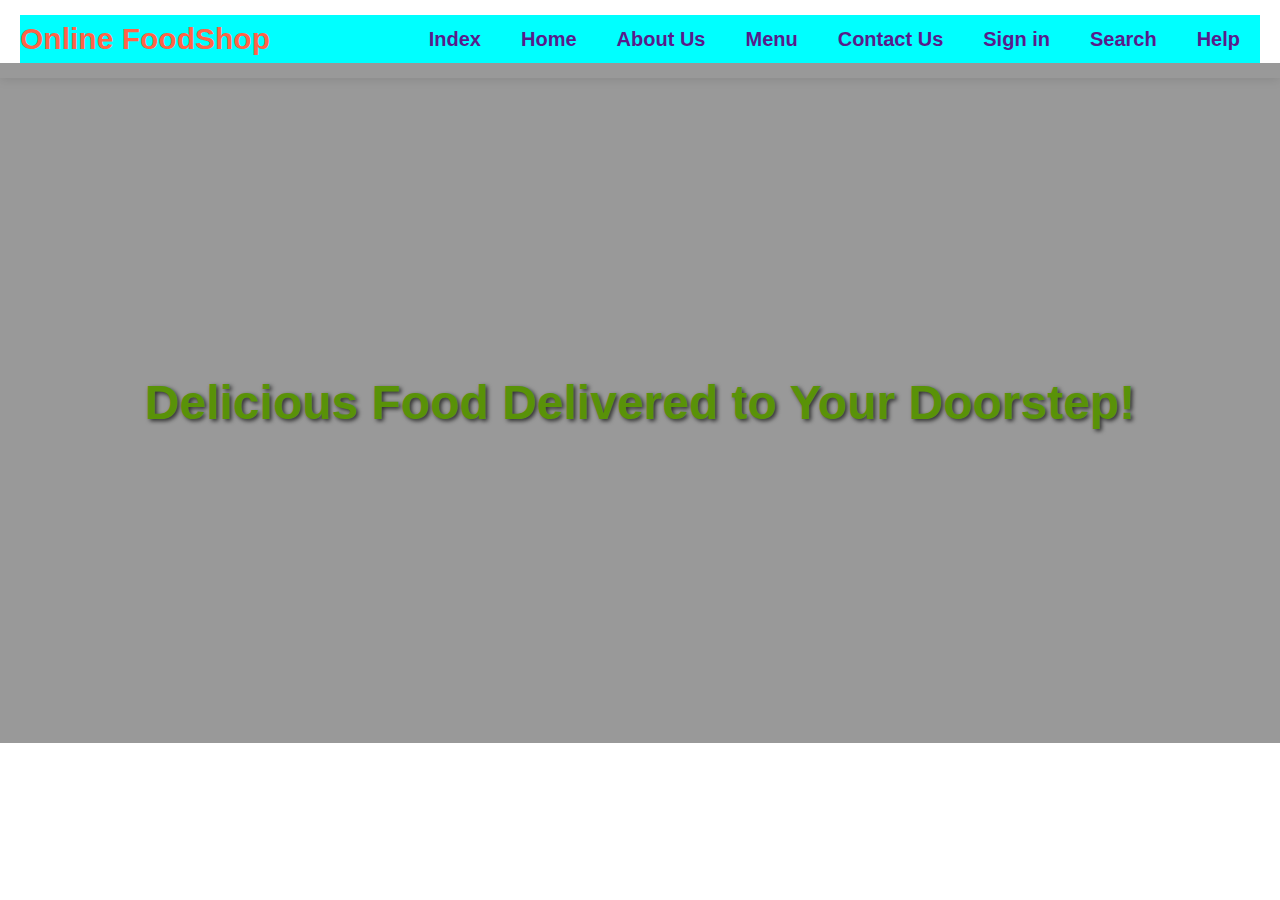
<file: index.html>
<!DOCTYPE html>
<html lang="en">
<head>
    <meta charset="UTF-8">
    <meta name="viewport" content="width=device-width, initial-scale=1.0">
    <title>Online Food</title>
    <link rel="stylesheet" href="styles.css">
</head>
<body>
   
    <header>
        <div class="navbar">
            <h1 id="online">Online FoodShop</h1>
            <nav>
                <ul>
                    <li><a href="index.html">Index</a></li>
                    <li><a href="home.html">Home</a></li>
                    <li><a href="about.html">About Us</a></li>
                    <li><a href="menu.html">Menu</a></li>
                    <li><a href="contact.html">Contact Us</a></li>
                    <li><a href="signin.html">Sign in</a></li>
                    <li><a href="search.html">Search</a></li>
                    <li><a href="help.html">Help</a></li>
                </ul>
            </nav>
        </div>
        
    </header>
    <main>
        <div class="hero-image">
            <h2 id="para">Delicious Food Delivered to Your Doorstep!</h2>
        </div>
    </main>
</body>
</html>
</file>
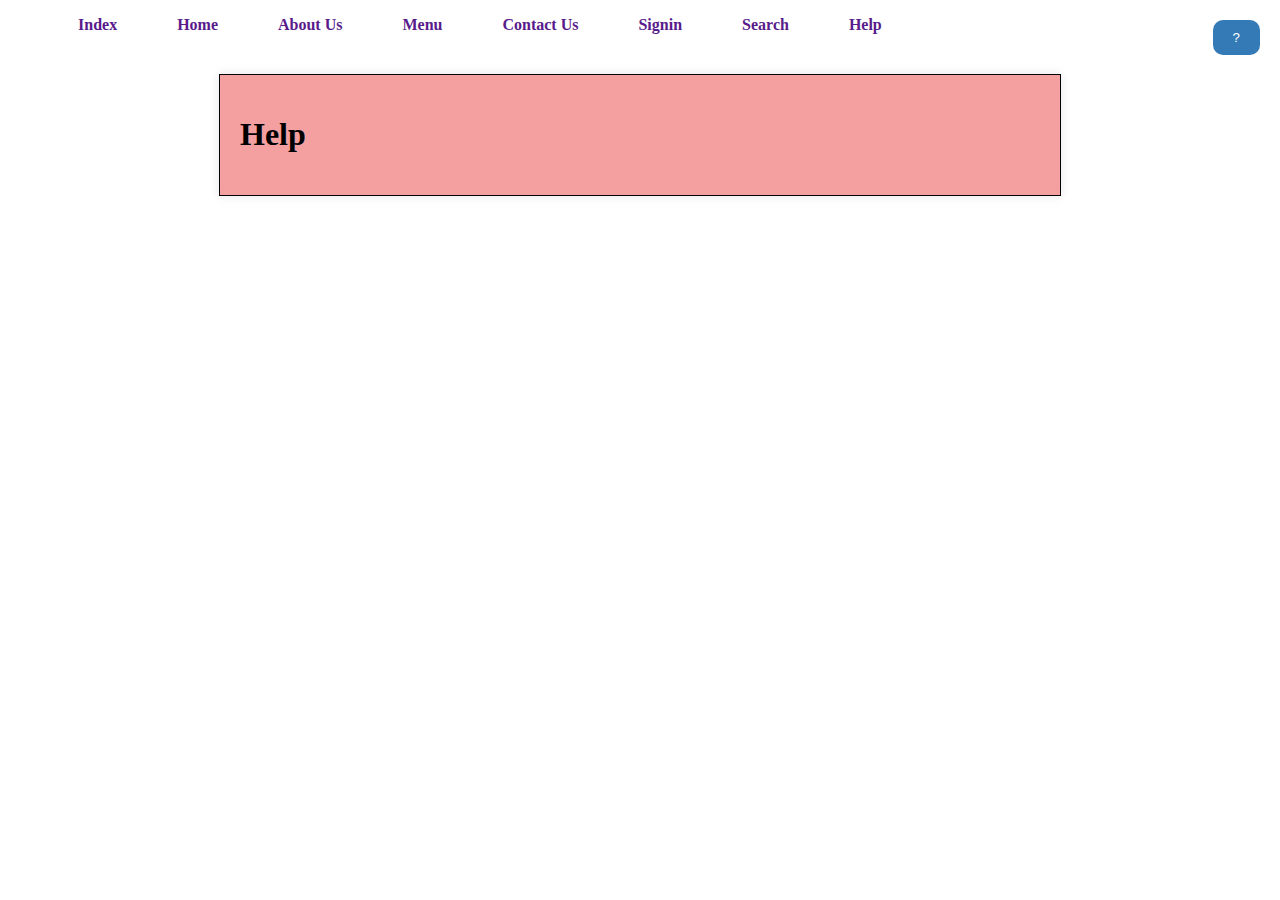
<file: help.html>
<!-- help.html -->
<!DOCTYPE html>
<html>
<head>
	<title>Help</title>
	<link rel="stylesheet" href="help.css">
</head>
<body>

	<nav>
		<ul>
			<li><a href="index.html">Index</a></li>
			<li><a href="home.html">Home</a></li>
			<li><a href="about.html">About Us</a></li>
			<li><a href="menu.html">Menu</a></li>
			<li><a href="contact.html">Contact Us</a></li>
			<li><a href="signin.html">Signin</a></li>
			<li><a href="search.html">Search</a></li>
			<li><a href="help.html">Help</a></li>
		</ul>
	</nav>

	<div class="help-container">
		<h1>Help</h1>
		<button id="open-help">?</button>
		<div id="help-content" style="display:none;">
			<h2>Frequently Asked Questions</h2>
			<ul>
				<li>Q: How do I place an order?</li>
				<li>A: Click on the "Order Now" button and follow the prompts.</li>
				<li>Q: What forms of payment do you accept?</li>
				<li>A: We accept Visa, Mastercard, and PayPal.</li>
				<li>Q: How long does delivery take?</li>
				<li>A: Delivery times vary depending on location.</li>
			</ul>
			<h2>Contact Us</h2>
			<p>Email: salipelasusmitha@gmail.com</p>
			<p>Phone: 8688113214</p>
		</div>
	</div>
	<script src="help.js"></script>
</body>
</html>
</file>
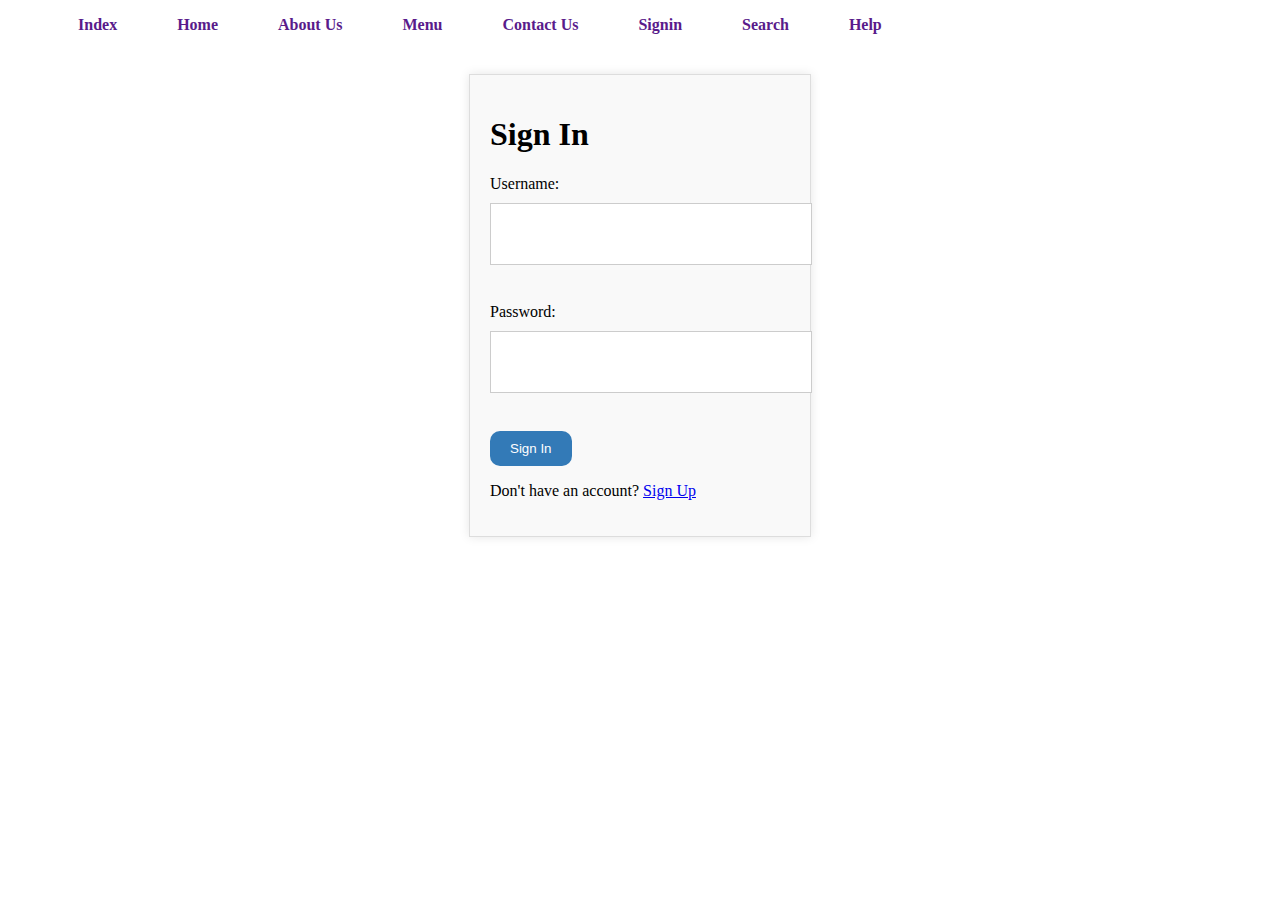
<file: signin.html>
<!-- signin.html -->
<!DOCTYPE html>
<html>
<head>
	<title>Sign In</title>
	<link rel="stylesheet" href="signin.css">
</head>
<body>

	<nav>
		<ul>
			<li><a href="index.html">Index</a></li>
			<li><a href="home.html">Home</a></li>
			<li><a href="about.html">About Us</a></li>
			<li><a href="menu.html">Menu</a></li>
			<li><a href="contact.html">Contact Us</a></li>
			<li><a href="signin.html">Signin</a></li>
			<li><a href="search.html">Search</a></li>
			<li><a href="help.html">Help</a></li>
		</ul>
	</nav>


	<div class="signin-container">
		<h1>Sign In</h1>
		<form>
			<label for="username">Username:</label>
			<input type="text" id="username" name="username"><br><br>
			<label for="password">Password:</label>
			<input type="password" id="password" name="password"><br><br>
			<button type="submit">Sign In</button>
		</form>
		<p>Don't have an account? <a href="signup.html">Sign Up</a></p>
	</div>
	<script src="signin.js"></script>
</body>
</html>
</file>
<file: styles.css>
* {
    margin: 0;
    padding: 0;
    box-sizing: border-box;
}

body {
    font-family: 'Arial', sans-serif;
    line-height: 1.6;
    color: #333;
}

header {
    background: rgba(255, 255, 255, 0.9);
    padding: 15px 20px;
    box-shadow: 0 2px 10px rgba(0, 0, 0, 0.1);
}

.navbar {
    display: flex;
    justify-content: space-between;
    align-items: center;
    background-color: aqua;
    font-size: 20px;
    
}

#online {
    font-size: 30px;
    color: #FF6347; /* Tomato color */
}

nav ul {
    list-style: none;
    display: flex;
}

nav ul li {
    margin: 0 20px;
}

nav ul li a {
    text-decoration: none;
    color: #591b8b;
    font-weight: bold;
    
    transition: color 0.3s, background 0.3s;
}

nav ul li a:hover {
    color: white;
    background: #FF6347; /* Tomato color */
    border-radius: 5px;
}

.hero-image {
    background-image: url('https://www.foodiv.com/wp-content/uploads/2023/06/online-ordering-business.jpg'); 
    height: 680px;
    background-size: cover;
    background-position: center;
    display: flex;
    align-items: center;
    justify-content: center;
    color: white;
    text-shadow: 2px 2px 4px rgba(0, 0, 0, 0.7);
    position: relative;
    margin-top: -15px;
}

.hero-image::after {
    content: '';
    position: absolute;
    top: 0;
    left: 0;
    right: 0;
    bottom: 0;
    background: rgba(0, 0, 0, 0.4);
}

.hero-image h2 {
    font-size: 3em;
    text-align: center;
    margin: 20px;
    color: rgb(148, 244, 14);
}

@media (max-width: 768px) {
    h1 {
        font-size: 2em;
    }
    .hero-image h2 {
        font-size: 2em;
    }
    nav ul li {
        margin: 0 10px;
    }
}

@media (max-width: 480px) {
    header {
        padding: 10px;
    }
    #online {
        font-size: 1.8em;
    }
    nav ul li {
        margin: 0 5px;
    }
    .hero-image h2 {
        font-size: 1.5em;
    }
}
</file>
<file: help.css>
.help-container {
	max-width: 800px;
	margin: 40px auto;
	padding: 20px;
	background-color: #f4a0a0;
	border: 1px solid #040303;
	box-shadow: 0 0 10px rgba(0, 0, 0, 0.1);
}

#open-help {
	background-color: #337ab7;
	color: #fff;
	border: none;
	padding: 10px 20px;
	border-radius: 10px;
	cursor: pointer;
	position: fixed;
	top: 20px;
	right: 20px;
	z-index: 1;
}

#open-help:hover {
	background-color: #23527c;
}

#help-content {
	position: fixed;
	top: 60px;
	right: 20px;
	background-color: #f9f9f9;
	border: 1px solid #ddd;
	padding: 20px;
	z-index: 1;
}


/*--------------------index---------------*/

header {
    background: rgba(255, 255, 255, 0.9);
    padding: 15px 20px;
    box-shadow: 0 2px 10px rgba(0, 0, 0, 0.1);
}

.navbar {
    display: flex;
    justify-content: space-between;
    align-items: center;
    background-color: aqua;
    font-size: 20px;
    
}

#online {
    font-size: 30px;
    color: #FF6347; /* Tomato color */
}

nav ul {
    list-style: none;
    display: flex;
}

nav ul li {
    margin: 0 20px;
}

nav ul li a {
    text-decoration: none;
    color: #591b8b;
    font-weight: bold;
    padding: 10px;
    transition: color 0.3s, background 0.3s;
}

nav ul li a:hover {
    color: white;
    background: #FF6347; /* Tomato color */
    border-radius: 5px;
}
</file>
<file: signin.css>
.signin-container {
	max-width: 300px;
	margin: 40px auto;
	padding: 20px;
	background-color: #f9f9f9;
	border: 1px solid #ddd;
	box-shadow: 0 0 10px rgba(0, 0, 0, 0.1);
}

form {
	margin-top: 20px;
}

label {
	display: block;
	margin-bottom: 10px;
}

input[type="text"], input[type="password"] {
	width: 100%;
	height: 40px;
	margin-bottom: 20px;
	padding: 10px;
	border: 1px solid #ccc;
}

button[type="submit"] {
	background-color: #337ab7;
	color: #fff;
	border: none;
	padding: 10px 20px;
	border-radius: 10px;
	cursor: pointer;
}

button[type="submit"]:hover {
	background-color: #23527c;
}


header {
    background: rgba(255, 255, 255, 0.9);
    padding: 15px 20px;
    box-shadow: 0 2px 10px rgba(0, 0, 0, 0.1);
}

.navbar {
    display: flex;
    justify-content: space-between;
    align-items: center;
    background-color: aqua;
    font-size: 20px;
    
}

#online {
    font-size: 30px;
    color: #FF6347; /* Tomato color */
}

nav ul {
    list-style: none;
    display: flex;
}

nav ul li {
    margin: 0 20px;
}

nav ul li a {
    text-decoration: none;
    color: #591b8b;
    font-weight: bold;
    padding: 10px;
    transition: color 0.3s, background 0.3s;
}

nav ul li a:hover {
    color: white;
    background: #FF6347; /* Tomato color */
    border-radius: 5px;
}
</file>
